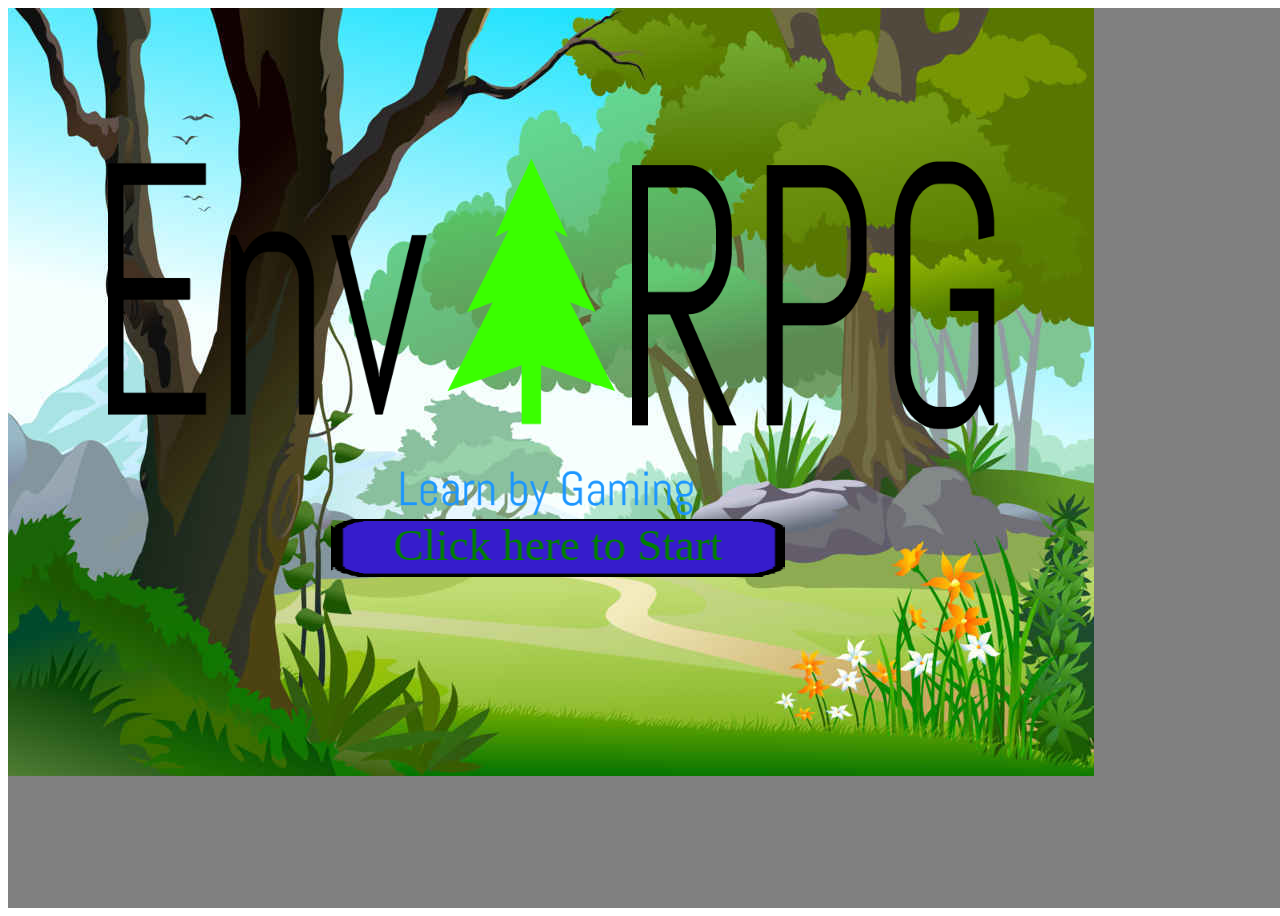
<file: earthChant/index.html>
<!DOCTYPE html>
<html lang="en">
<head>
	<meta charset="utf-8">
<!--BEGIN MIT LICENSE>
MIT License

Copyright (c) 2016 Adonis Pujols

Permission is hereby granted, free of charge, to any person obtaining a copy
of this software and associated documentation files (the "Software"), to deal
in the Software without restriction, including without limitation the rights
to use, copy, modify, merge, publish, distribute, sublicense, and/or sell
copies of the Software, and to permit persons to whom the Software is
furnished to do so, subject to the following conditions:

The above copyright notice and this permission notice shall be included in all
copies or substantial portions of the Software.

THE SOFTWARE IS PROVIDED "AS IS", WITHOUT WARRANTY OF ANY KIND, EXPRESS OR
IMPLIED, INCLUDING BUT NOT LIMITED TO THE WARRANTIES OF MERCHANTABILITY,
FITNESS FOR A PARTICULAR PURPOSE AND NONINFRINGEMENT. IN NO EVENT SHALL THE
AUTHORS OR COPYRIGHT HOLDERS BE LIABLE FOR ANY CLAIM, DAMAGES OR OTHER
LIABILITY, WHETHER IN AN ACTION OF CONTRACT, TORT OR OTHERWISE, ARISING FROM,
OUT OF OR IN CONNECTION WITH THE SOFTWARE OR THE USE OR OTHER DEALINGS IN THE
SOFTWARE.
<END MIT LICENSE-->

<!--CREDIT/SOurCES SECTION:
ADD TO README!!!
Credit goes to:
Credit goes to:
<author> (<author's site link>) for the <name> <sprite/sound/image>

Mandi Paugh for the Sara spritesheet (http://opengameart.org/content/sara-overland)

Grahhhhh (http://opengameart.org/users/grahhhhh) for the Dialog Box (http://opengameart.org/content/dialog-box)

NagyZsuzsi (http://nagyzsuzsi.deviantart.com/) for the Wy-chan Sprite (http://nagyzsuzsi.deviantart.com/art/Wy-sprite-walking-173469935)

Hyptosis (http://opengameart.org/users/hyptosis) for the tilemaps (http://opengameart.org/content/lots-of-free-2d-tiles-and-sprites-by-hyptosis)

More amazing free game art at:
// http://opengameart.org/content/anime-portrait-for-lpc-characters
// http://opengameart.org/content/lots-of-free-2d-tiles-and-sprites-by-hyptosis


-->
	<title>Earth Chant</title>
    <script src="libs/phaser.js" type="text/javascript"></script>
    <script src="libs/jquery-3.1.0.js" type="text/javascript"></script>
    <script src="libs/bootstrap.js" type="text/javascript"></script>
    <script src="libs/HealthBar.standalone.js" type="text/javascript"></script>
    <script src="js/startscreen.js" type="text/javascript"></script>
    <script src="js/preload.js" type="text/javascript"></script>
  	<script src="js/world.js" type="text/javascript"></script>
  	<script src="js/battle.js" type="text/javascript"></script>
  	<script src="js/main.js" type="text/javascript"></script>
    <!-- 
    //NOTES NOTES NOTES NOTES:

//NOTES NOTES NOTES NOTES:

//MAJOR:
// TOO SIMILAR TO POKEMON! (keep button system)
// FOCUS GAME ON POLLUTION!!!
// TURN INTO MINI GAME ENGINE (easily manipulable)

//MINOR:
// FIX/ADD COMMENTS
// STORE PLAYER'S LOCATION WHEN LEAVING BATTLE
// USE BOOTSTRAP TO RESIZE SCREEN 

more amazing art:
http://opengameart.org/content/anime-portrait-for-lpc-characters-->


</head>
<body>
</body>
</html>
</file>
